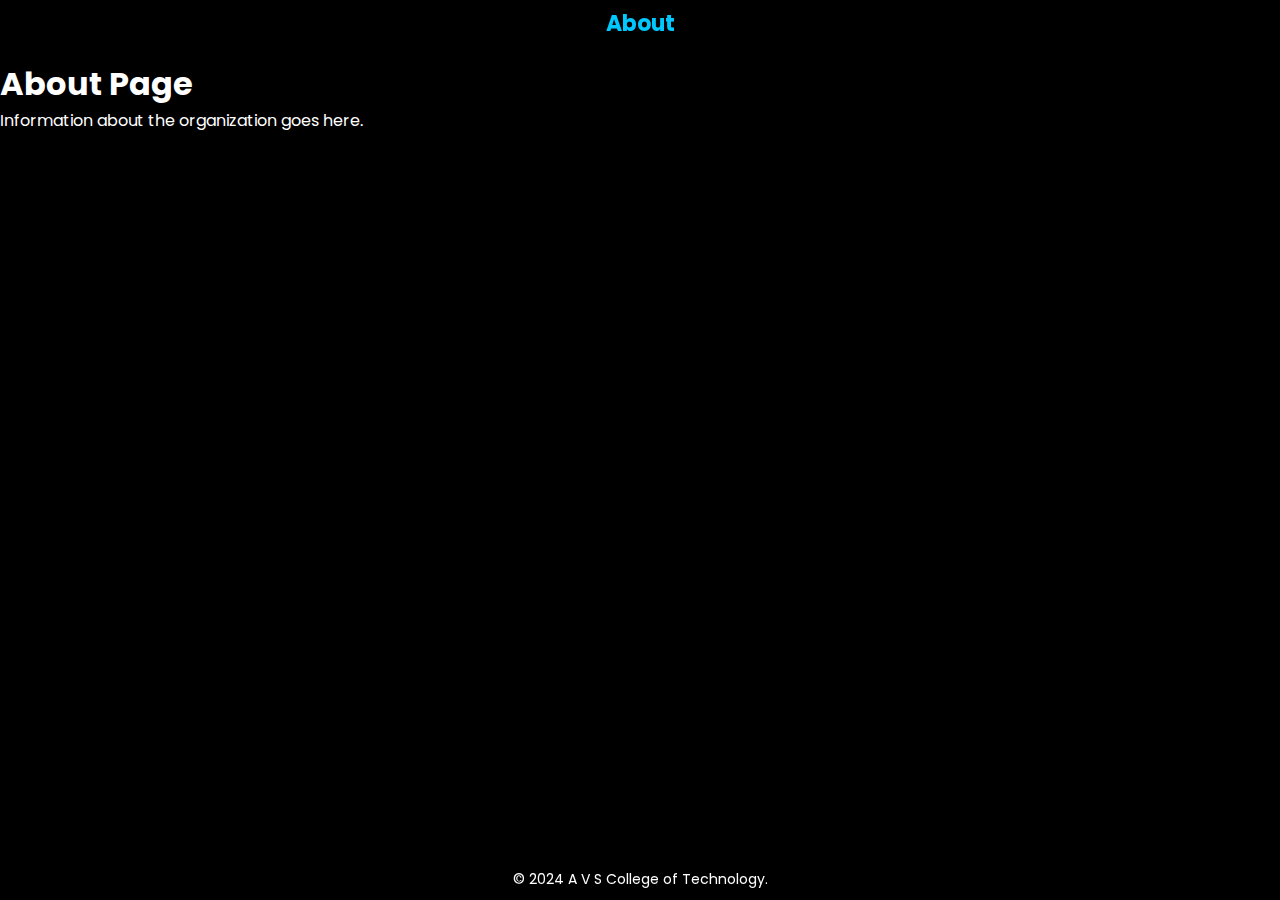
<file: about.html>
<!DOCTYPE html>
<html lang="en">
<head>
    <meta charset="UTF-8">
    <meta name="viewport" content="width=device-width, initial-scale=1.0">
    <title>About</title>
    <link rel="stylesheet" href="style.css">
</head>
<body>
    <header>
        <div class="title-card">
            <h2>About</h2>
        </div>
    </header>
    <main>
        <section>
            <h1>About Page</h1>
            <p>Information about the organization goes here.</p>
        </section>
    </main>
    <footer class="footer">
        <p>© 2024 A V S College of Technology.</p>
    </footer>
</body>
</html>
</file>
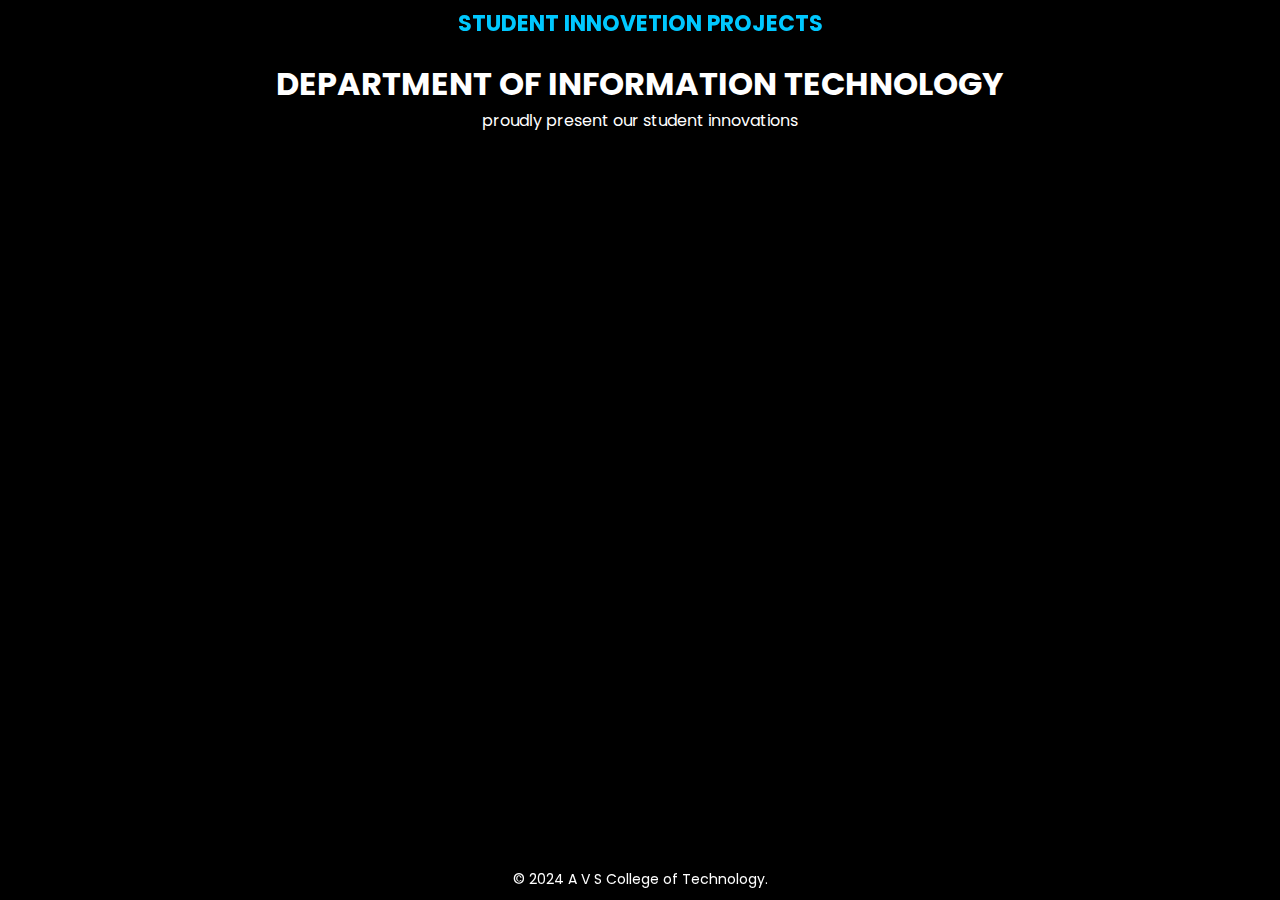
<file: projects.html>
<!DOCTYPE html>
<html lang="en">
<head>
    <meta charset="UTF-8">
    <meta name="viewport" content="width=device-width, initial-scale=1.0">
    <title>Projects</title>
    <link rel="stylesheet" href="style.css">
</head>
<body>
    <header>
        <div class="title-card">
            <h2>STUDENT INNOVETION PROJECTS</h2>
        </div>
    </header>
    <main>
        <section>
          <center> <h1>DEPARTMENT OF INFORMATION TECHNOLOGY  </h1>
            <p>proudly present our student innovations</p></center>
        </section>
    </main>
    <footer class="footer">
        <p>© 2024 A V S College of Technology.</p>
    </footer>
</body>
</html>
</file>
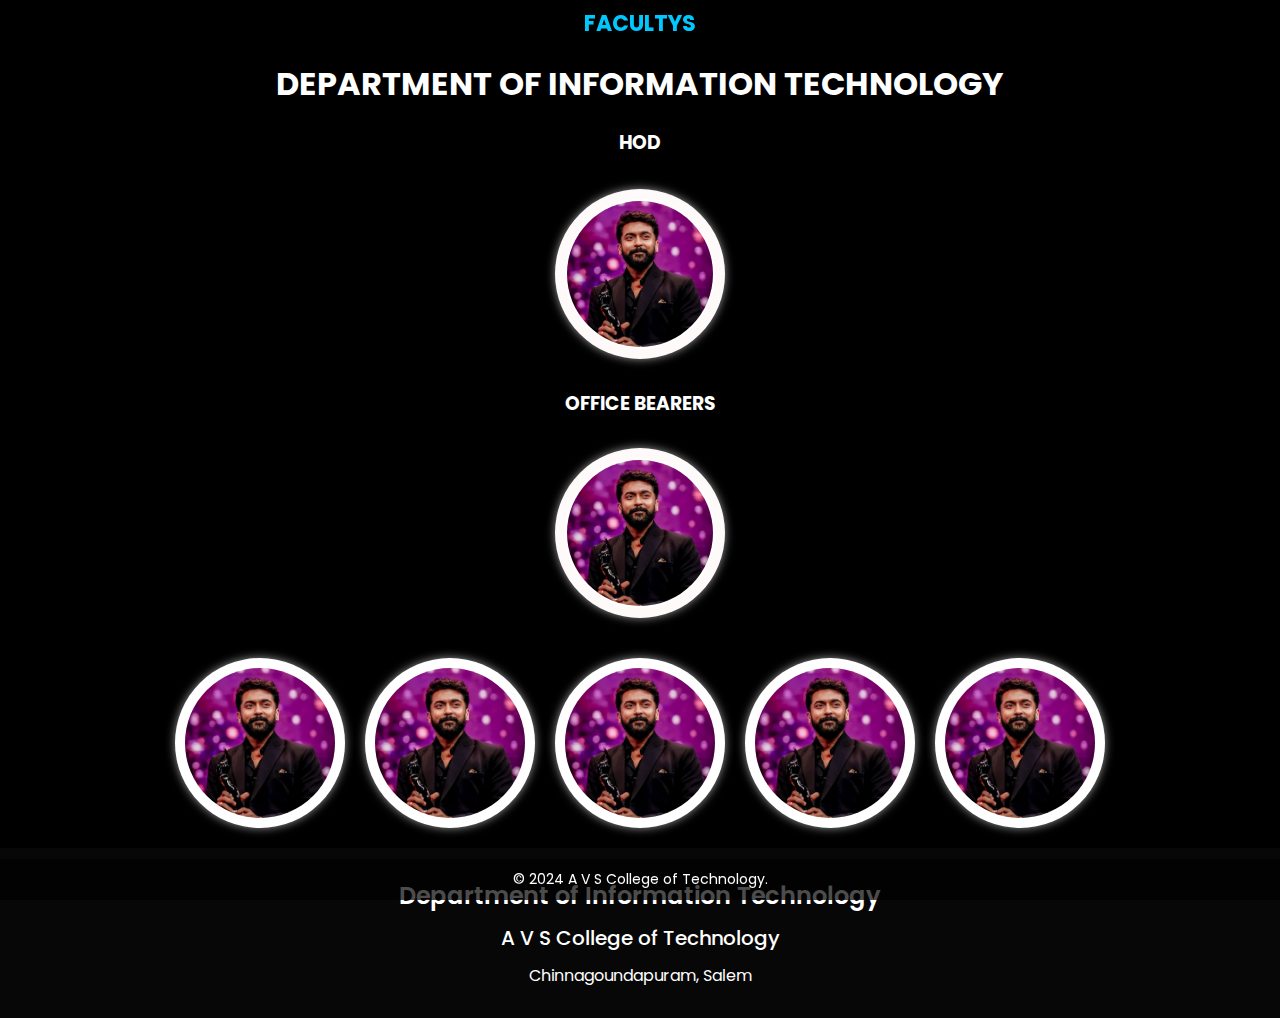
<file: staff.html>
<!DOCTYPE html>
<html lang="en">
<head>
    <meta charset="UTF-8">
    <meta name="viewport" content="width=device-width, initial-scale=1.0">
    <title>FACULTYS</title>
    <link rel="stylesheet" href="style.css">
</head>
<body>
    <header>
        <div class="title-card">
            <h2>FACULTYS</h2>
        </div>
    </header>
    <main>
        <section>
            <center>
                <h1>DEPARTMENT OF INFORMATION TECHNOLOGY</h1>
            </center>
            <div class="DEPARTMENT">
                <div class="solo-column">
                    <div class="centered-content">
                        <h3>HOD</h3>
                    </div>
                    <div class="profile-card black-background">
                        <div class="img">
                            <img src="Nature.jpeg" alt="MEMBER5">
                        </div>
                        <div class="caption">
                            <h3>Dr.p.Rupa Ezhil Arasi</h3>
                            <p>POSITION</p>
                            <div class="social-links">
                                <i class="fa-brands fa-facebook"></i>
                                <i class="fa-brands fa-twitter"></i>
                                <i class="fa-brands fa-instagram"></i>
                            </div>
                        </div>
                    </div>
                </div>
                <div class="solo-column">
                    <center>
                        <div class="centered-content">
                            <h3>OFFICE BEARERS</h3>
                        </div>
                    </center>
                    <div class="profile-card black-background">
                        <div class="img">
                            <img src="Nature.jpeg" alt="MEMBER6">
                        </div>
                        <div class="caption">
                            <h3>MEMBER6</h3>
                            <p>POSITION</p>
                            <div class="social-links">
                                <i class="fa-brands fa-facebook"></i>
                                <i class="fa-brands fa-twitter"></i>
                                <i class="fa-brands fa-instagram"></i>
                            </div>
                        </div>
                    </div>
                </div>
                <div class="column">
                <div class="profile-card">
                    <div class="img">
                        <img src="Nature.jpeg" alt="MEMBER7">
                    </div>
                    <div class="caption">
                        <h3>MEMBER7</h3>
                        <p>POSITION</p>
                        <div class="social-links">
                            <i class="fa-brands fa-facebook"></i>
                            <i class="fa-brands fa-twitter"></i>
                            <i class="fa-brands fa-instagram"></i>
                        </div>
                    </div>
                </div>
                <div class="profile-card">
                    <div class="img">
                        <img src="Nature.jpeg" alt="MEMBER8">
                    </div>
                    <div class="caption">
                        <h3>MEMBER8</h3>
                        <p>POSITION</p>
                        <div class="social-links">
                            <i class="fa-brands fa-facebook"></i>
                            <i class="fa-brands fa-twitter"></i>
                            <i class="fa-brands fa-instagram"></i>
                        </div>
                    </div>
                </div>
                <!-- Additional profile cards -->
                <div class="profile-card">
                    <div class="img">
                        <img src="Nature.jpeg" alt="MEMBER9">
                    </div>
                    <div class="caption">
                        <h3>MEMBER9</h3>
                        <p>POSITION</p>
                        <div class="social-links">
                            <i class="fa-brands fa-facebook"></i>
                            <i class="fa-brands fa-twitter"></i>
                            <i class="fa-brands fa-instagram"></i>
                        </div>
                    </div>
                </div>
                <div class="profile-card">
                    <div class="img">
                        <img src="Nature.jpeg" alt="MEMBER10">
                    </div>
                    <div class="caption">
                        <h3>MEMBER10</h3>
                        <p>POSITION</p>
                        <div class="social-links">
                            <i class="fa-brands fa-facebook"></i>
                            <i class="fa-brands fa-twitter"></i>
                            <i class="fa-brands fa-instagram"></i>
                        </div>
                    </div>
                </div>
                <div class="profile-card">
                    <div class="img">
                        <img src="Nature.jpeg" alt="MEMBER11">
                    </div>
                    <div class="caption">
                        <h3>MEMBER11</h3>
                        <p>POSITION</p>
                        <div class="social-links">
                            <i class="fa-brands fa-facebook"></i>
                            <i class="fa-brands fa-twitter"></i>
                            <i class="fa-brands fa-instagram"></i>
                        </div>
                    </div>
                </div>
            </div>
        </section>
        <section class="additional-content">
            <p class="department-name">Department of Information Technology</p>
            <p class="college-name">A V S College of Technology</p>
            <p class="location">Chinnagoundapuram, Salem</p>
        </section>
    </main>
    <footer class="footer">
        <p>© 2024 A V S College of Technology.</p>
    </footer>
</body>
</html>
</file>
<file: style.css>
@import url('https://fonts.googleapis.com/css2?family=Poppins:wght@300;400;500;600&display=swap');

* {
    padding: 0;
    margin: 0;
    box-sizing: border-box;
    font-family: Poppins, sans-serif;
}

body {
    margin: 0;
}

header {
    position: relative;
    width: 100%;
}

header .menu {
    position: absolute;
    top: 10px;
    left: 10px;
    z-index: 10;
}

header .menu ul {
    list-style: none;
    padding: 0;
    margin: 0;
}

header .menu ul li {
    margin-bottom: 10px;
}

header .menu ul li a {
    text-decoration: none;
    color: #008ab0;
    font-size: 18px;
    font-weight: 500;
    transition: color 0.3s;
}

header .menu ul li a:hover {
    color: #005a7a;
}

header .title-card {
    position: fixed;
    top: 0;
    width: 100%;
    text-align: center;
    padding: 7px;
    background: rgba(0, 0, 0, 0.353);
    color: #0c0707;
    z-index: 10;
}

header .title-card h2 {
    color: #00c8ff;
    font-size: 22px;
    margin: 0;
}
header .solo-column {
    display: flex;
    flex-direction: column;
    align-items: center;
    margin: 10px;
}

header .centered-content {
    text-align: center;
    color: #fff;
    margin-bottom: 5px;
}


main {
    margin-top: 60px; /* To avoid overlap with fixed title-card */
}


/* Other CSS rules remain unchanged */

.home-container {
    display: flex;
    flex-wrap: wrap;
    justify-content: center;
    padding: 20px;
    background: url("zzPicsart_24-09-01_19-23-13-738.jpg") no-repeat center center fixed;
    background-size: cover;

}

.column {
    display: flex;
    flex-wrap: wrap;
    justify-content: center;
    margin: 10px;
}

.solo-column {
    display: flex;
    flex-direction: column;
    align-items: center;
    margin: 20px;
}

.centered-content {
    text-align: center;
    color: #fff;
    margin-bottom: 2px; /* Space between the centered content and the profile card */
}
.centered-content h3 {
    text-align: center;
    color: #fff;
    margin-bottom: 20px;
    
}

.profile-card {
    position: relative;
    width: 170px;
    height: 170px;
    background-color: #fff;
    box-shadow: 0 0 10px rgba(255, 255, 255, 0.6);
    padding: 10px;
    border-radius: 50%;
    transition: all .4s;
    margin: 10px;
}

.profile-card:hover {
    border-radius: 10px;
    height: 180px;
}

.profile-card .img {
    position: relative;
    width: 100%;
    height: 110%;
    margin-bottom: -30px;
}

.profile-card:hover img {
    border-radius: 10px;
    transform: translateY(-70px);
}

.img img {
    object-fit: cover;
    width: 100%;
    border-radius: 50%;
    transition: all .4s;
    z-index: 99;
}

.caption {
    text-align: center;
    transform: translateY(-80px);
    color: #070707;
    opacity: 0;
    pointer-events: none;
    transition: all .5s;
}

.profile-card:hover .caption {
    opacity: 1;
    pointer-events: all;
}

.caption h3 {
    font-size: 16px;
    color: #0086d8;
    font-weight: 600;
}

.caption p {
    font-size: 15px;
    font-weight: 500;
    margin: 2px 0 10px 0;
}

.caption .social-links i {
    font-size: 21px;
    margin: 0 3px;
    cursor: pointer;
    color: #060606;
    transition: all .4s;
}

.caption .social-links i:hover {
    color: #0c52a1;
}

.additional-content {
    text-align: center;
    padding: 20px;
    background: #070707;
    color: #ffffff;
}

.additional-content p {
    margin: 10px 0;
}

.department-name {
    font-size: 24px;
    font-weight: 600;
}

.college-name {
    font-size: 20px;
    font-weight: 500;
}

.location {
    font-size: 16px;
    font-weight: 400;
}

footer.footer {
    position: fixed;
    bottom: 2;
    width: 130%;
    text-align: center;
    padding: 20px;
    background: rgba(0, 0, 0, 0.7);
    color: #fff;
    z-index: 30;
}

footer.footer p {
    margin: 0;
    font-size: 14px;
}

@media (max-width: 768px) {
    .profile-card {
        width: 150px;
        height: 150px;
        padding: 10px;
    }

    .caption h3 {
        font-size: 18px;
    }

    .caption p {
        font-size: 13px;
    }

    .additional-content {
        padding: 10px;
    }

    .department-name {
        font-size: 20px;
    }

    .college-name {
        font-size: 18px;
    }

    .location {
        font-size: 14px;
    }
}

/* Menu styles */
header .menu .menu-toggle {
    background: #008ab0;
    color: #fff;
    border: none;
    font-size: 18px;
    padding: 10px;
    cursor: pointer;
}

header .menu .nav-menu {
    display: none; /* Hidden by default */
    position: absolute;
    top: 50px;
    left: 10px;
    background: rgba(0, 0, 0, 0.8);
    border-radius: 5px;
    box-shadow: 0 0 10px rgba(0, 0, 0, 0.5);
    z-index: 20;
}

header .menu .nav-menu ul {
    list-style: none;
    padding: 0;
    margin: 0;
}

header .menu .nav-menu ul li {
    margin: 10px 0;
}

header .menu .nav-menu ul li a {
    text-decoration: none;
    color: #fff;
    font-size: 18px;
    font-weight: 500;
    display: block;
    padding: 10px;
    transition: background 0.3s;
}

header .menu .nav-menu ul li a:hover {
    background: #005a7a;
}

/* Existing CSS rules remain unchanged */

/* Change the site background color to black */
body {
    margin: 0;
    background-color: #000; /* Black background for the entire site */
    color: #fff; /* Set default text color to white for better readability */
}

/* Adjustments to the main and footer to ensure visibility on black background */
main {
    margin-top: 60px; /* To avoid overlap with fixed title-card */
}

footer.footer {
    position: fixed;
    bottom: 0;
    width: 100%;
    text-align: center;
    padding: 10px;
    background: rgba(0, 0, 0, 0.7); /* Dark background for footer with some transparency */
    color: #fff; /* White text color for footer */
}

/* Adjust the title card background color for better visibility */
header .title-card {
    background: rgba(0, 0, 0, 0.8); /* Slightly darker background for title card */
}









/* Existing CSS rules remain unchanged */

/* Add styles for black-background class */
.profile-card.black-background {
    background-color: #fffafa; /* Black background */
    
    /* White text color for contrast */
}

.profile-card.black-background .caption {
    background-color: rgba(255, 255, 255, 0.1); /* Light background for caption text */
}

.profile-card.black-background .img img {
    border: 2px solid #fff; /* Optional: add a white border to images */
}
</file>
